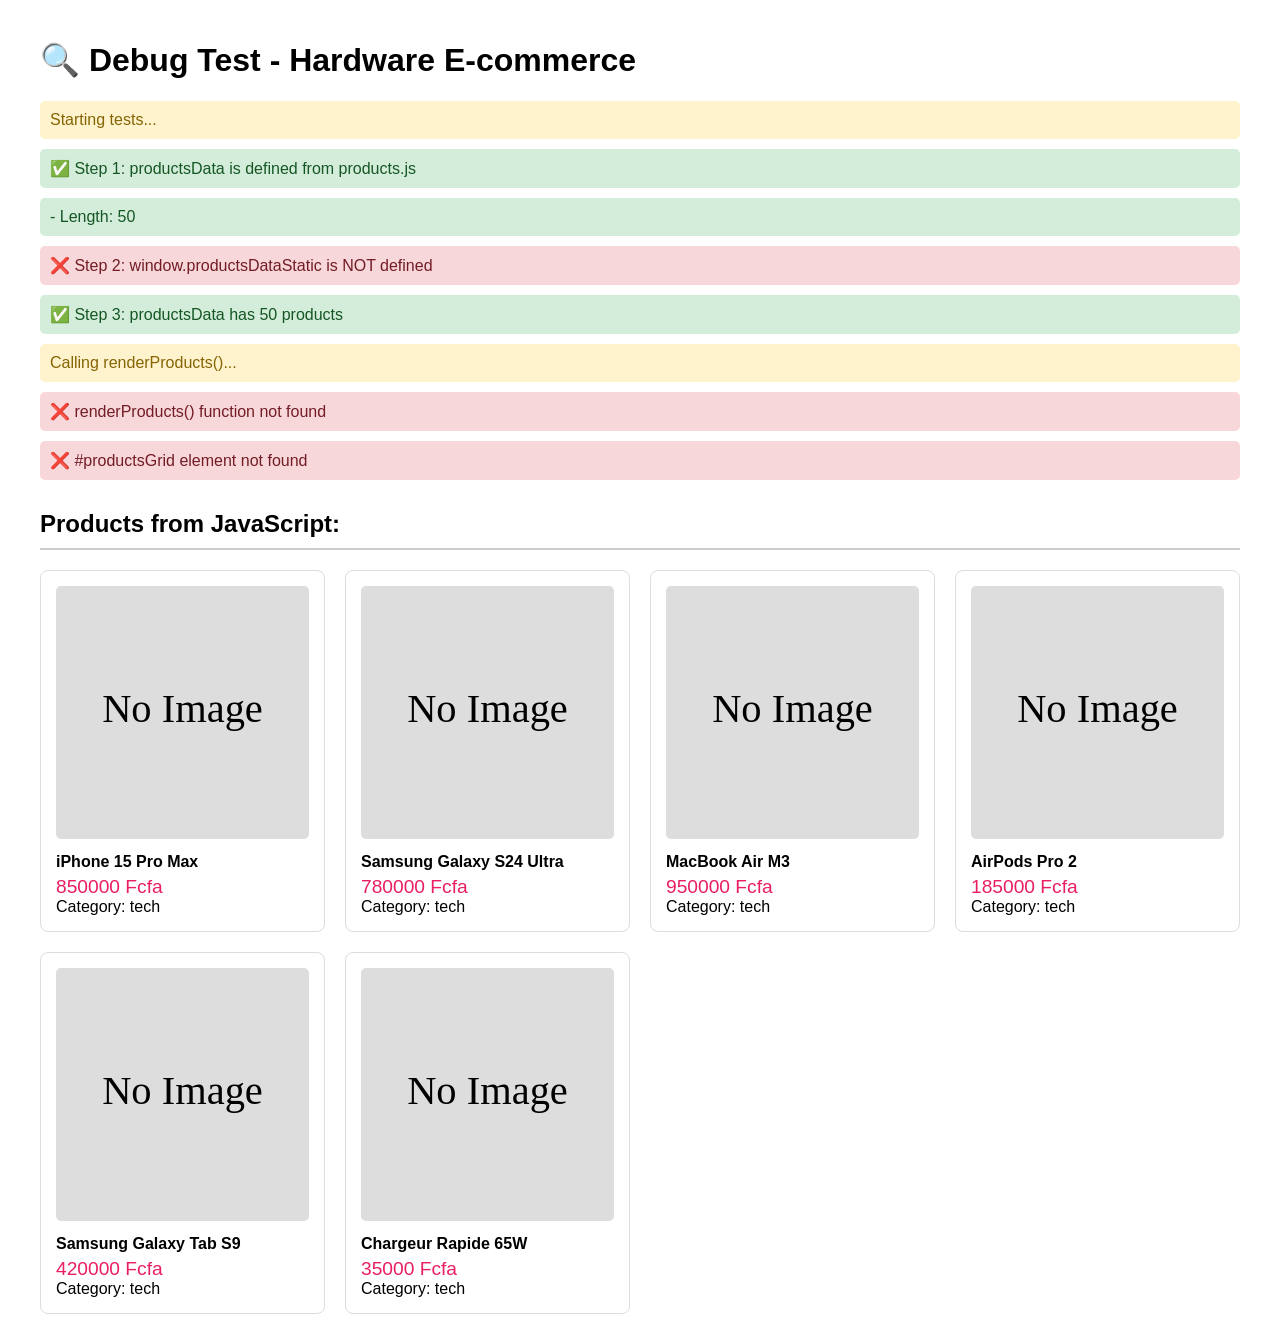
<file: debug_test.html>
<!DOCTYPE html>
<html lang="fr">
<head>
    <meta charset="UTF-8">
    <meta name="viewport" content="width=device-width, initial-scale=1.0">
    <title>Debug Test - Hardware E-commerce</title>
    <style>
        body { font-family: Arial, sans-serif; padding: 20px; max-width: 1200px; margin: 0 auto; }
        .test-result { margin: 10px 0; padding: 10px; border-radius: 5px; }
        .success { background: #d4edda; color: #155724; }
        .error { background: #f8d7da; color: #721c24; }
        .warning { background: #fff3cd; color: #856404; }
        h2 { margin-top: 30px; border-bottom: 2px solid #ccc; padding-bottom: 10px; }
        .products-container { display: grid; grid-template-columns: repeat(auto-fill, minmax(250px, 1fr)); gap: 20px; margin-top: 20px; }
        .product-card { border: 1px solid #ddd; border-radius: 8px; padding: 15px; }
        .product-card img { max-width: 100%; height: auto; border-radius: 5px; }
        .product-name { font-weight: bold; margin: 10px 0 5px; }
        .product-price { color: #e91e63; font-size: 1.2em; }
    </style>
</head>
<body>
    <h1>🔍 Debug Test - Hardware E-commerce</h1>
    
    <div id="results"></div>
    
    <h2>Products from JavaScript:</h2>
    <div id="productsContainer" class="products-container"></div>

    <!-- Load scripts exactly as index.html does -->
    <script src="./products.js"></script>
    <script src="app.js"></script>
    
    <script>
        function log(message, type) {
            const div = document.createElement('div');
            div.className = 'test-result ' + type;
            div.textContent = message;
            document.getElementById('results').appendChild(div);
            console.log('[' + type.toUpperCase() + ']', message);
        }
        
        // Run tests immediately
        function runTests() {
            log('Starting tests...', 'warning');
            
            // Test 1: Check products.js loaded
            if (typeof productsData !== 'undefined') {
                log('✅ Step 1: productsData is defined from products.js', 'success');
                log('   - Length: ' + productsData.length, 'success');
            } else {
                log('❌ Step 1: productsData is NOT defined from products.js', 'error');
            }
            
            // Test 2: Check window.productsDataStatic
            if (typeof window.productsDataStatic !== 'undefined') {
                log('✅ Step 2: window.productsDataStatic is defined', 'success');
                log('   - Length: ' + window.productsDataStatic.length, 'success');
            } else {
                log('❌ Step 2: window.productsDataStatic is NOT defined', 'error');
            }
            
            // Test 3: Check if products.js has data
            if (typeof productsData !== 'undefined' && productsData.length > 0) {
                log('✅ Step 3: productsData has ' + productsData.length + ' products', 'success');
                
                // Display products
                const container = document.getElementById('productsContainer');
                productsData.slice(0, 6).forEach(p => {
                    const div = document.createElement('div');
                    div.className = 'product-card';
                    div.innerHTML = `
                        <img src="${p.image}" alt="${p.name}" onerror="this.src='data:image/svg+xml,<svg xmlns=%22http://www.w3.org/2000/svg%22 viewBox=%220 0 100 100%22><rect fill=%22%23ddd%22 width=%22100%22 height=%22100%22/><text x=%2250%25%22 y=%2250%25%22 dominant-baseline=%22middle%22 text-anchor=%22middle%22>No Image</text></svg>'">
                        <div class="product-name">${p.name}</div>
                        <div class="product-price">${p.price} Fcfa</div>
                        <div>Category: ${p.category}</div>
                    `;
                    container.appendChild(div);
                });
                
                // Test calling renderProducts
                log('Calling renderProducts()...', 'warning');
                if (typeof renderProducts === 'function') {
                    renderProducts();
                    log('✅ renderProducts() called', 'success');
                } else {
                    log('❌ renderProducts() function not found', 'error');
                }
                
                // Check if grid has content
                setTimeout(() => {
                    const actualGrid = document.getElementById('productsGrid');
                    if (actualGrid) {
                        log('Products grid innerHTML length: ' + actualGrid.innerHTML.length, 'warning');
                        if (actualGrid.innerHTML.length > 0) {
                            log('✅ Products rendered to #productsGrid!', 'success');
                        } else {
                            log('❌ Products grid is empty after renderProducts()', 'error');
                        }
                    } else {
                        log('❌ #productsGrid element not found', 'error');
                    }
                }, 500);
            } else {
                log('❌ Step 3: productsData is empty or undefined', 'error');
                
                // Try fallback
                log('Trying fallback to window.productsDataStatic...', 'warning');
                if (window.productsDataStatic && window.productsDataStatic.length > 0) {
                    productsData = window.productsDataStatic;
                    log('✅ Fallback successful: productsData set from window.productsDataStatic', 'success');
                    renderProducts();
                }
            }
        }
        
        // Run tests immediately
        runTests();
        
        // Also test the event
        window.addEventListener('productsLoaded', () => {
            log('📦 productsLoaded event fired!', 'success');
        });
    </script>
</body>
</html>
</file>
